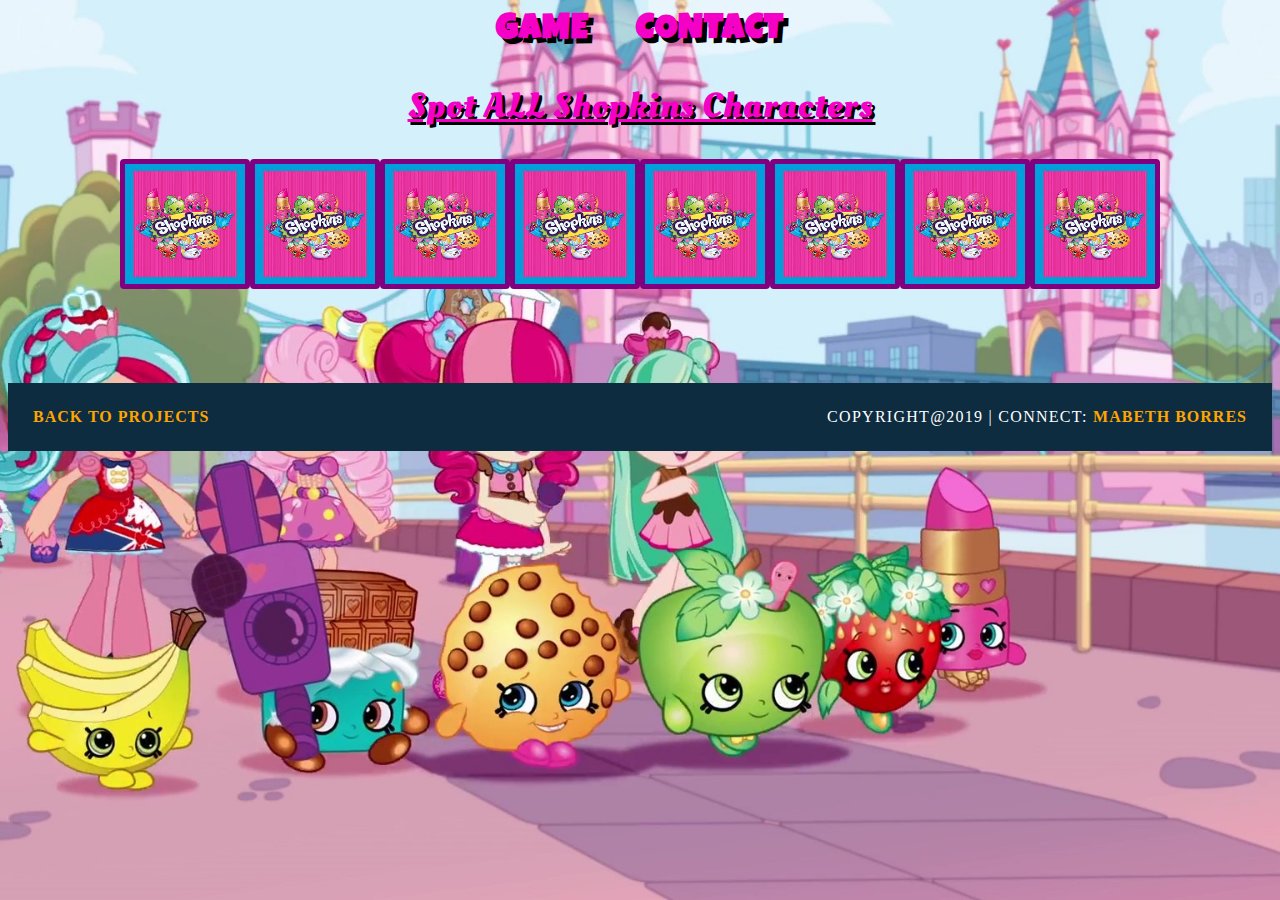
<file: index.html>
<!DOCTYPE html>
<html lang="en">
<head>
  <meta charset="UTF-8">
  <title>Shopkins Memory Game</title>

  <link href="img/icon.ico" rel="shortcut icon" type="image/ico">
  <link rel="stylesheet" href="css/style.css">
  <script src="js/jquery.js"></script>
  <script src="js/main.js"></script>

</head>
<body>

  <div class="container">

    <header>
      <nav>
        <!--a href="instructions.html">Instructions</a-->
        
        <a href="index.html">Game</a>
		    
        <!--a href="custom.html">Custom</a-->
		
		<a href="https://mmborres.github.io/contact.html">Contact</a>
      </nav>
    </header>

    <main>
	<h2>Spot ALL Shopkins Characters</h2>
      <div id="game-board"></div>

      <div id="playagain"></div>
	  <p>&nbsp;</p>
    </main>

  </div>
  <footer class="clearfix">
	<span class="copyright"><a href="https://mmborres.github.io/index.html" class="contactdetails">BACK TO PROJECTS</a></span>
	<span class="message">Copyright@2019 | CONNECT: <a href="https://www.linkedin.com/in/mabethmborres/" class="contactdetails" target="_top">MABETH BORRES</a></span>
  </footer>
</body>
</html>
</file>
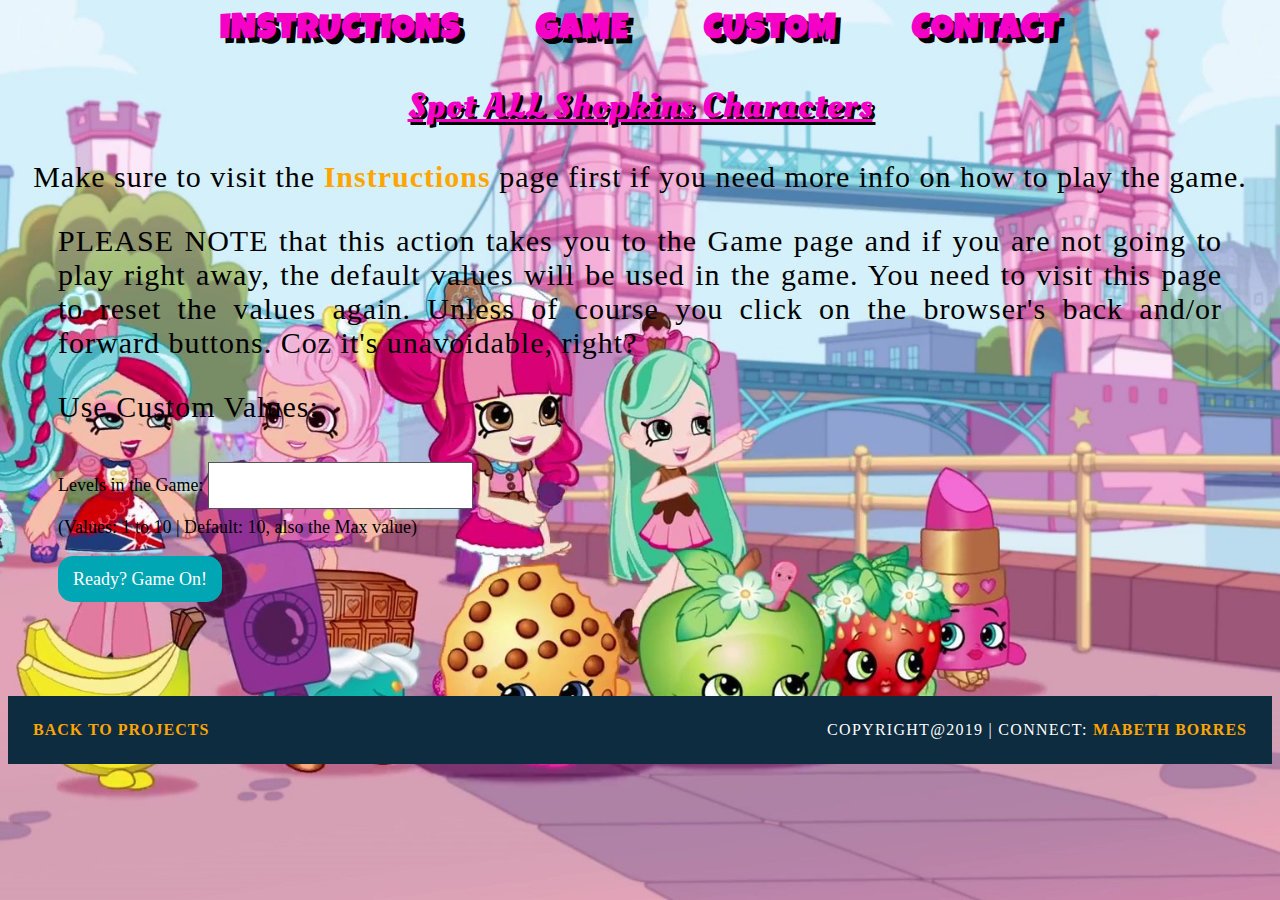
<file: custom.html>
<!DOCTYPE html>
<html lang="en">
<head>
  <meta charset="UTF-8">
  <title>Shopkins Memory Game</title>

  <link rel="stylesheet" href="css/style.css">
  <link href="images/memcardgame.ico" rel="shortcut icon" type="image/ico">

</head>
<body>

  <div class="container">

    <header>
      <nav>
        <a href="instructions.html">Instructions</a>
        &nbsp;&nbsp;&nbsp;
        <a href="index.html">Game</a>
		    &nbsp;&nbsp;&nbsp;
        <a href="custom.html">Custom</a>
		&nbsp;&nbsp;&nbsp;
		<a href="https://mmborres.github.io/contact.html">Contact</a>
      </nav>

    </header>

    <main>
<h2>Spot ALL Shopkins Characters</h2>
<p>Make sure to visit the <a href="instructions.html" class="contactdetails">Instructions</a> page first if you need more info on how to play the game.</p>

<p class="instruct">PLEASE NOTE that this action takes you to the Game page and if you are not going to play right away, the default values will be used in the game. You need to visit this page to reset the values again. Unless of course you click on the browser's back and/or forward buttons. Coz it's unavoidable, right?</p>

<p class="instruct">Use Custom Values:</p>

<form id="formcustom" action="index.html" method="get" class="instruct" onsubmit="return checkValue()">
<span class="forminput">Levels in the Game: </span><input type="text" name="gameLevel" value="" class="forminput" id="gameLevel"> <span class="forminput"><br>(Values: 1 to 10 | Default: 10, also the Max value)</span><br><br>
<input type="submit" value="Ready? Game On!" class="inputbutton">
</form>

<p>&nbsp;</p>
    </main>

  </div>
  <footer class="clearfix">
	<span class="copyright"><a href="https://mmborres.github.io/index.html" class="contactdetails">BACK TO PROJECTS</a></span>
	<span class="message">Copyright@2019 | CONNECT: <a href="https://www.linkedin.com/in/mabethmborres/" class="contactdetails" target="_top">MABETH BORRES</a></span>
  </footer>
  
  
  <script>
	function checkValue() {

		var gameLevel = document.getElementById("gameLevel").value;
		var msg = "";
		
		var defaultmsg = "Number of Levels in the Game must be a positive number."
		
		if ( gameLevel==="" ) {
			msg = msg.concat(defaultmsg);
			alert (msg); //cannot be empty
			return false;
		}
				
		if ( gameLevel<1 || gameLevel>10) {
			
			if (gameLevel<1) msg = msg.concat(defaultmsg);
			if (gameLevel>10) msg = msg.concat("Number of Levels in the Game cannot be greater than 10, the Maximum level.");
			
		} else if ( gameLevel>=1 && gameLevel<=10 ) {
			// accepted
		} else {
			//not a number
			msg = msg.concat(defaultmsg);
		}

		if (msg.length>0) {
			alert(msg);
			return false;
		}
	}
</script>
</body>
</html>
</file>
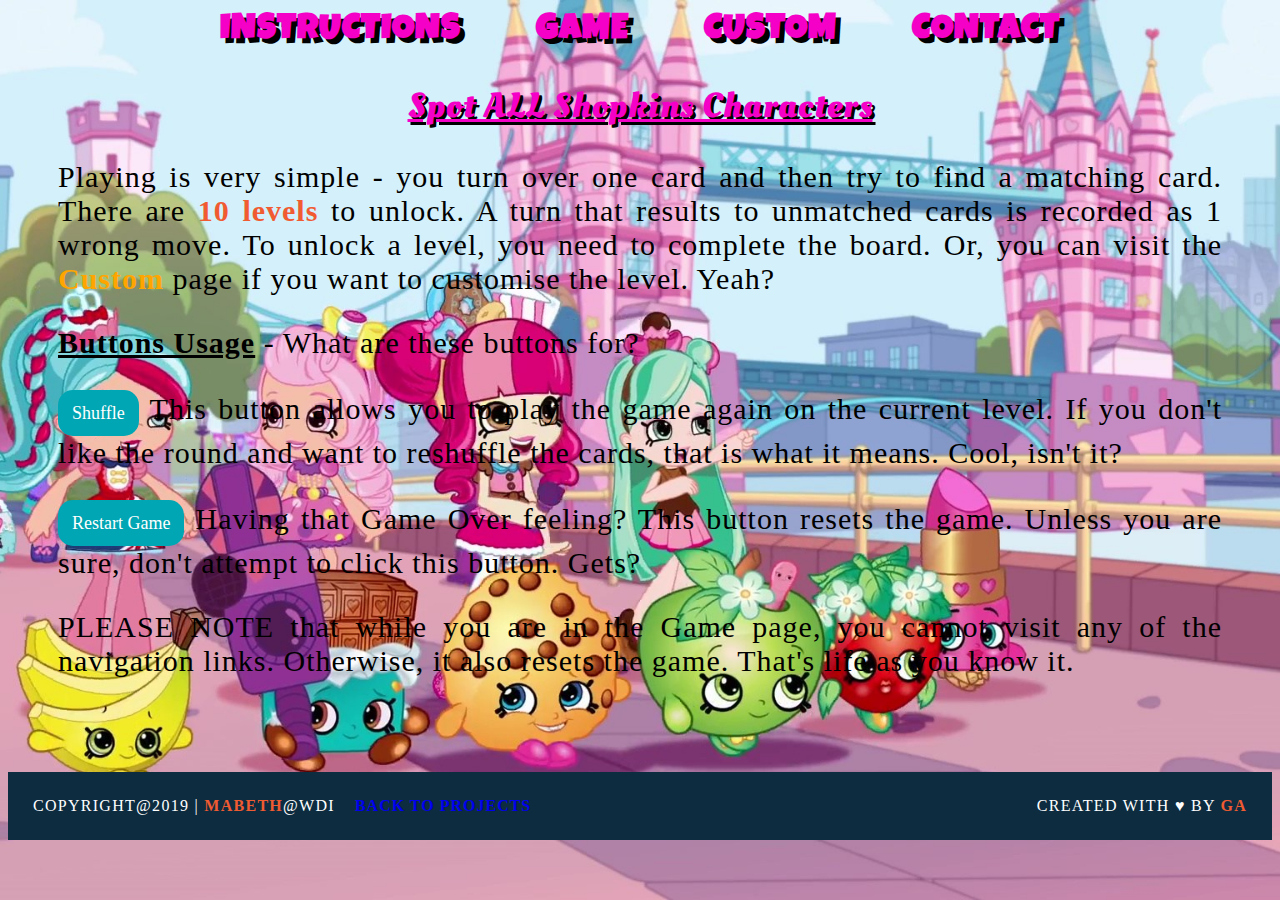
<file: instructions.html>
<!DOCTYPE html>
<html lang="en">
<head>
  <meta charset="UTF-8">
  <title>Shopkins Memory Game</title>

  <link rel="stylesheet" href="css/style.css">
  <script src="js/game.js"></script>
  <script src="js/jquery.js"></script>
  <script src="js/dom.js"></script>

</head>
<body>

    <header>
      <nav>
        <a href="instructions.html">Instructions</a>
        &nbsp;&nbsp;&nbsp;
        <a href="index.html">Game</a>
		    &nbsp;&nbsp;&nbsp;
        <a href="custom.html">Custom</a>
		&nbsp;&nbsp;&nbsp;
		<a href="https://mmborres.github.io/contact.html">Contact</a>
      </nav>

    </header>
<main>	
<h2>Spot ALL Shopkins Characters</h2>
<p class="instruct">Playing is very simple - you turn over one card and then try to find a matching card. There are <span class="name">10 levels</span> to unlock. A turn that results to unmatched cards is recorded as 1 wrong move. To unlock a level, you need to complete the board. Or, you can visit the <a href="custom.html" class="contactdetails">Custom</a> page if you want to customise the level. Yeah?</p>

<p class="instruct"><u><b>Buttons Usage</b></u> - What are these buttons for?</p>

<p class="instruct"><button>Shuffle</button> This button allows you to play the game again on the current level. If you don't like the round and want to reshuffle the cards, that is what it means. Cool, isn't it?</p>

<p class="instruct"><button>Restart Game</button> Having that Game Over feeling? This button resets the game. Unless you are sure, don't attempt to click this button. Gets?</p>

<p class="instruct">PLEASE NOTE that while you are in the Game page, you cannot visit any of the navigation links. Otherwise, it also resets the game. That's life as you know it.</p>
<p>&nbsp;</p>
    </main>

<footer class="clearfix">
	<span class="copyright">Copyright@2019 | <span class="name">Mabeth</span>@WDI</span>
	<a href="../index.html" class="afooter">Back to Projects</a>
	<span class="message">Created with &hearts; by <span class="name">GA</span></span>
</footer>

<script>
function updateAlerts() {
	//console.log(document.getElementById("alertText").innerHTML);
	//showAlerts true default
	if (document.getElementById("alertYes").checked === true) {
  		document.getElementById("alertText").innerHTML = "Meaning, alert messages <b>WILL</b> be displayed.";		
	}
	if (document.getElementById("alertNo").checked === true) {
		document.getElementById("alertText").innerHTML = "Meaning, alert messages <b>WILL NOT</b> be displayed.";
  	}
}
</script>
</body>
</html>
</file>
<file: css/style.css>
@import url('https://fonts.googleapis.com/css?family=Luckiest+Guy');
@import url('https://fonts.googleapis.com/css?family=Oleo+Script:400,700');

body {
  background-image: url("../img/bgshopkins.jpg");
  /* Image is centered vertically and horizontally at all times */
  background-position: top center;
  
  /* Image doesn't repeat */
  background-repeat: no-repeat;
  
  /* Makes the image fixed in the viewport so that it doesn't move when 
     the content height is greater than the image height */
  background-attachment: fixed;
  
  /* This is what makes the background image rescale based on its container's size */
  background-size: cover;
}

/* For mobile devices */
@media only screen and (max-width: 767px) {
  body {
    /* The file size of this background image is 93% smaller
     * to improve page load speed on mobile internet connections */
    background-image: url("../img/bgshopkins.jpg");
  }
}

p {
  text-align:justify;
  font-size: 12px;
}

nav {
  text-align: center;
  font-weight: bold;
  vertical-align: text-bottom;
  font-size: 35px;
  font-family: 'Luckiest Guy', cursive;
  padding: 5px;
}

nav a {
  color: #f500c7;
  text-shadow: 5px 5px black;
  text-decoration: none;
  vertical-align: text-bottom;
}

h1 {
  text-align: center;
  background-color: #222;
  color: #ccc;
  padding: 1em;
  /*font-family: 'Roboto', sans-serif;*/
}

h2 {
	/*color: black;*/
	text-align: center;
	/*padding: 1em;*/
	font-size: 35px;
	/*font-family: 'Caveat Brush', cursive;*/
  font-family: 'Oleo Script', cursive;
	letter-spacing: 1px;

  color: #f500c7;
  text-shadow: 3px 3px black;
  text-decoration: underline;
}

h3 {
	color: black;
	text-align: center;
	font-size: 30px;
	font-family: 'Caveat Brush', cursive;
	letter-spacing: 1px;
}

p {
	color: black;
	text-align: center;
	font-size: 30px;
	font-family: 'Caveat Brush', cursive;
	letter-spacing: 1px;
}

div {
	text-align: center;
}

main {
  display: inline-block;
}

main img {
  display: inline block;
  /*margin: auto;*/
  padding: 0;
  margin: 0;

}

img {
  border: 5px solid purple;
  border-radius: 4px;
  /*padding: 5px;*/
  width: 120px;
  height: 120px;
  padding: 0;
  margin: 0;

}

aside {
  display: inline-block;
  width: 21%;
  vertical-align: top;
  background-color: #cfc;
  padding: 1em;
  border-radius: 0.5em;
  box-shadow: 0 0 15px #222;
}

aside ul {
  padding-left: 17px;
}

footer {
	text-transform: uppercase;
	padding: 25px;
	background-color: #0d2c40;
	color: white;
	font-family: "Droid Serif", serif;
	font-size: 16px;
	letter-spacing: .08em;
	font-weight: 500;
	/*position: absolute;
  bottom: 0;
  width: 100%;*/
}

button {
	font-family: "Droid Serif", serif;
	line-height: 26px;
	font-size: 18px;
	background-color: #00a6b3;
  	border: none;
  	color: white;
  	padding: 10px;
  	border-radius: 15px;
  	padding-right: 14px;
  	padding-left: 14px;
}

button:active {
	outline: none;
	border: none;
}

button:focus { 
	outline: none; 
}

a { /* Instructions Game */
	text-decoration: none;
	/*font-family: "Raleway", sans-serif;*/
	/*color: #f15b31;*/
	letter-spacing: 1px;
	font-weight: 600;
	/*font-size: 18px;*/
	text-transform: uppercase;
	padding: 20px;
	border-bottom: 2px solid transparent;
	/*margin: auto;*/
}

a: hover {
	top: 0;
	border-color: white;
}

input[type=text] {
  padding: 12px 20px;
  margin: 8px 0;
  box-sizing: border-box;
  border: 1px solid #555;
  outline: none;
}

input[type=text]:focus {
  background-color: lightblue; 
}

/** CLASSES **/

.imgCongrats {
	width: 900px;
	height: 500px;
}

.pClass {
	color: black;
	text-align: center;
	/*padding: 1em;*/
	font-size: 30px;
	font-family: 'Caveat Brush', cursive;
	letter-spacing: 1px;
}

.imgrow {
	display: flex;
	padding: 0;
	margin: 0;
}

.imglevel6up {
  width: 100px;
  height: 100px;	
}

.imgbutton {
	border: 0;
	width: 160px;
	height: 60px;
	padding-left: 10px;
}

span.guessword {
  display: inline; /* the default for span */
  /*width: 200px;
  height: 200px;*/
  /*padding: 10px;*/
  border: 2px solid green;
  /*background-color: lightblue;*/
  /*line-height: 50px;*/
  font-size: 100px;
  /*color: lightblue;*/
  border-radius: 0.2em;

}

span.answeredword {
  display: inline; /* the default for span */
  /*width: 200px;
  height: 200px;*/
  /*padding: 10px;*/
  border: 2px solid green;
  /*background-color: lightblue;*/
  /*line-height: 50px;*/
  font-size: 100px;
  color: black;
  border-radius: 0.2em;
}

.clearfix:after {
	visibility: hidden;
	display: block;
	content: " ";
	clear: both;
	height: 0;
	font-size: 0;
}

.copyright {
	float: left;
}

.message {
	float: right;
}

.afooter {
	font-size: 16px;
	text-align: center;

}

.name {
	color: #f15b31;
	font-weight: 700;
}

.contactdetails {
	font-family: "Droid Serif", serif;
	text-transform: none;
	padding: 0px;
	text-decoration: none;
	color: orange;
}

.instruct {
	text-align: justify;
	padding-right: 50px;
	padding-left: 50px;
	padding-bottom: 0px;
}

.forminput {
	font-family: "Droid Serif", serif;
	font-size: 18px;
	text-align: justify;
	padding-bottom: 20px;
}

.gameinfo {
	text-align: justify;
	/*padding-right: 50px;
	padding-left: 50px;*/
	padding-bottom: 0px;
	background: white;
}

.hidden {
	color: white;
	background-color: white;
	outline: none;	
	border: none;
	padding: 0;
}

.gamepage {
	background: white;
	padding:3px 15px;
}

.inputbutton {
	font-family: "Droid Serif", serif;
	line-height: 26px;
	font-size: 18px;
	background-color: #00a6b3;
  	border: none;
  	color: white;
  	padding: 10px;
  	padding-right: 15px;
  	padding-left: 15px;
  	border-radius: 15px;
  	padding-bottom: 10px;
}

.inputbutton:focus { 
	outline: none; 
}
</file>
